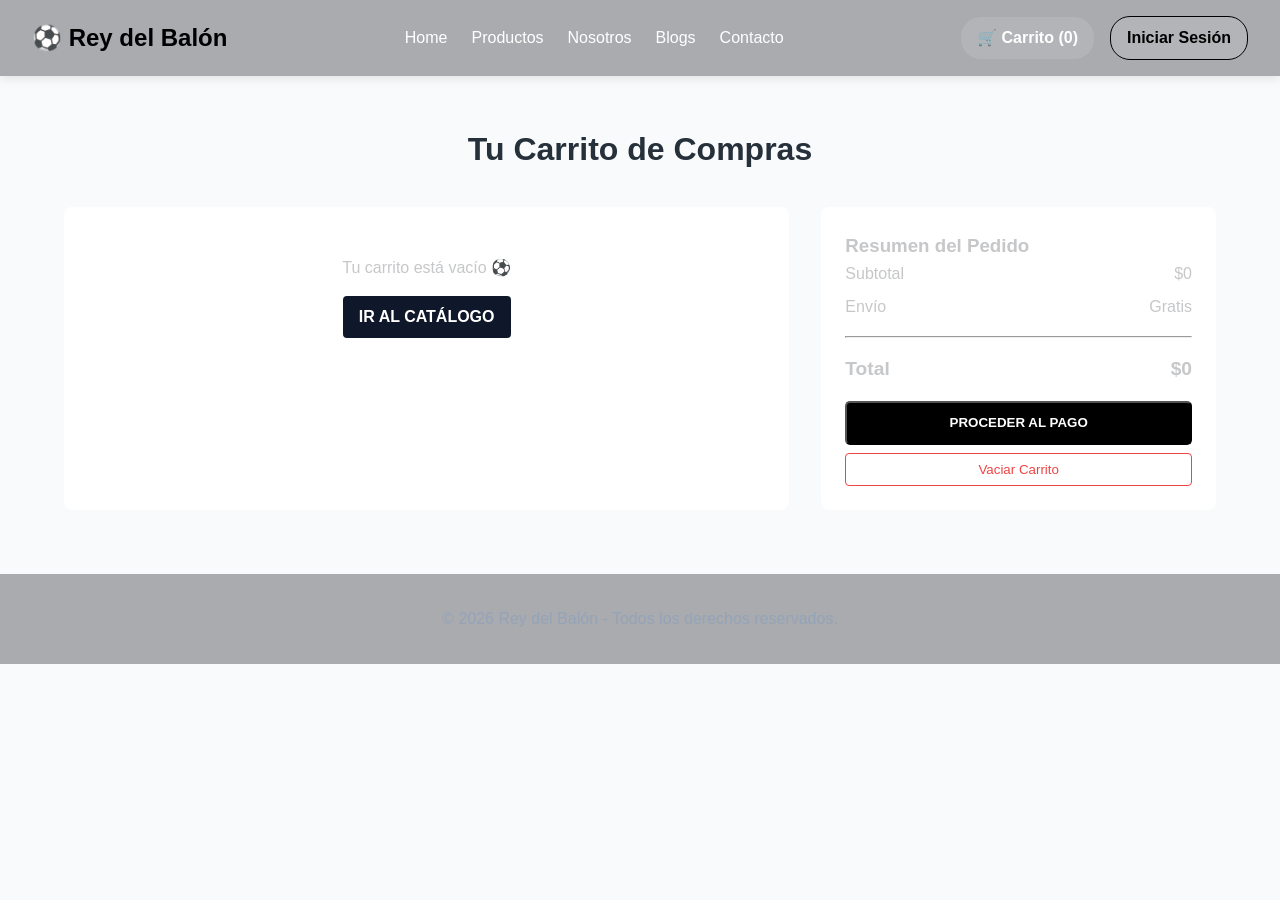
<file: carrito.html>
<!DOCTYPE html>
<html lang="es">
<head>
    <meta charset="UTF-8">
    <meta name="viewport" content="width=device-width, initial-scale=1.0">
    <title>Rey del Balón - Carrito de Compras</title>
    <link rel="stylesheet" href="css/style.css">
</head>
<body>

    <!-- Encabezado y Navegación -->
    <header class="header">
        <div class="logo">
            <a href="index.html">⚽ <span>Rey del Balón</span></a>
        </div>
        <nav class="nav">
            <ul>
                <li><a href="index.html">Home</a></li>
                <li><a href="productos.html">Productos</a></li>
                <li><a href="nosotros.html">Nosotros</a></li>
                <li><a href="blogs.html">Blogs</a></li>
                <li><a href="contacto.html">Contacto</a></li>
            </ul>
        </nav>
        <div class="cart-status">
            <a href="carrito.html" class="active">🛒 Carrito (<span id="cart-count">0</span>)</a>
            <a href="login.html" class="btn-login">Iniciar Sesión</a>
        </div>
    </header>

    <!-- Detalle del Carrito -->
    <main class="container">
        <h2>Tu Carrito de Compras</h2>

        <div class="cart-container" style="display: flex; gap: 2rem; margin-top: 2rem;">
            <!-- Lista de productos cargados por JS -->
            <div id="contenedor-carrito" style="flex: 2; background: #fff; padding: 1rem; border-radius: 8px;"></div>

            <!-- Resumen de Compra -->
            <div class="cart-summary" style="flex: 1; background: #fff; padding: 1.5rem; border-radius: 8px; height: fit-content;">
                <h3>Resumen del Pedido</h3>
                <div style="display: flex; justify-content: space-between; margin-bottom: 0.5rem;">
                    <span>Subtotal</span>
                    <span id="subtotal-precio">$0</span>
                </div>
                <div style="display: flex; justify-content: space-between; margin-bottom: 0.5rem;">
                    <span>Envío</span>
                    <span>Gratis</span>
                </div>
                <hr style="margin: 1rem 0;">
                <div style="display: flex; justify-content: space-between; font-weight: bold; font-size: 1.2rem; margin-bottom: 1rem;">
                    <span>Total</span>
                    <span id="total-precio">$0</span>
                </div>

                <button onclick="finalizarCompra()" class="btn-primary" style="width: 100%; padding: 0.8rem; margin-bottom: 0.5rem; cursor: pointer;">Proceder al Pago</button>
                <button onclick="vaciarCarrito()" style="width: 100%; padding: 0.5rem; background: transparent; border: 1px solid #ef4444; color: #ef4444; border-radius: 4px; cursor: pointer;">Vaciar Carrito</button>
            </div>
        </div>
    </main>

    <!-- Pie de Página -->
    <footer class="footer">
        <p>&copy; 2026 Rey del Balón - Todos los derechos reservados.</p>
    </footer>

    <!-- Scripts -->
    <script src="js/productos.js"></script>
    <script src="js/carrito.js"></script>
</body>
</html>
</file>
<file: css/style.css>
/* ==========================================
   RESET Y VARIABLES GLOBALES
   ========================================== */
:root {
    --primary: #a9abaf;       /* Azul marino oscuro */
    --accent: #000000;        /* Rojo deportivo */
    --accent-hover: #be123c;
    --bg-light: #f8fafc;
    --text-main: #c6c7c9;
    --text-dark: #26303a;
    --card-bg: #ffffff;
    --border-color: #e2e8f0;
    --font-family: 'Segoe UI', Tahoma, Geneva, Verdana, sans-serif;
}

* {
    box-sizing: border-box;
    margin: 0;
    padding: 0;
}

body {
    font-family: var(--font-family);
    background-color: var(--bg-light);
    color: var(--text-main);
    line-height: 1.6;
}

a {
    text-decoration: none;
    color: inherit;
}

ul {
    list-style: none;
}

/* ==========================================
   HEADER Y NAVEGACIÓN
   ========================================== */
.header {
    background-color: var(--primary);
    color: #ffffff;
    display: flex;
    justify-content: space-between;
    align-items: center;
    padding: 1rem 2rem;
    position: sticky;
    top: 0;
    z-index: 1000;
    box-shadow: 0 2px 10px rgba(0, 0, 0, 0.1);
}

.logo a {
    font-size: 1.5rem;
    font-weight: bold;
    color: #ffffff;
}

.logo span {
    color: var(--accent);
}

.nav ul {
    display: flex;
    gap: 1.5rem;
}

.nav a {
    font-weight: 500;
    transition: color 0.2s;
}

.nav a:hover,
.nav a.active {
    color: var(--accent);
}

.cart-status {
    display: flex;
    align-items: center;
    gap: 1rem;
}

.cart-status a {
    font-weight: bold;
    background-color: rgba(255, 255, 255, 0.1);
    padding: 0.5rem 1rem;
    border-radius: 20px;
    transition: background-color 0.2s;
}

.cart-status a:hover {
    background-color: rgba(255, 255, 255, 0.2);
}

.btn-login {
    border: 1px solid var(--accent);
    color: var(--accent) !important;
}

/* ==========================================
   BANNER (HERO)
   ========================================== */
.hero {
    background: linear-gradient(rgba(15, 23, 42, 0.8), rgba(15, 23, 42, 0.8)),
                url('https://images.unsplash.com/photo-1508098682722-e99c43a406b2?auto=format&fit=crop&w=1200&q=80') center/cover no-repeat;
    color: #ffffff;
    padding: 5rem 2rem;
    text-align: center;
}

.hero-content {
    max-width: 800px;
    margin: 0 auto;
}

.hero h1 {
    font-size: 2.5rem;
    margin-bottom: 1rem;
    text-transform: uppercase;
}

.hero p {
    font-size: 1.2rem;
    margin-bottom: 2rem;
    color: #cbd5e1;
}

.btn-primary {
    display: inline-block;
    background-color: var(--accent);
    color: #ffffff;
    padding: 0.8rem 2rem;
    border-radius: 5px;
    font-weight: bold;
    text-transform: uppercase;
    transition: background-color 0.2s;
}

.btn-primary:hover {
    background-color: var(--accent-hover);
}

/* ==========================================
   GRILLA DE PRODUCTOS
   ========================================== */
.container {
    max-width: 1200px;
    margin: 3rem auto;
    padding: 0 1.5rem;
}

.container h2 {
    font-size: 2rem;
    color: var(--text-dark);
    margin-bottom: 2rem;
    text-align: center;
}

.product-grid {
    display: grid;
    grid-template-columns: repeat(auto-fill, minmax(250px, 1fr));
    gap: 2rem;
}

.product-card {
    background-color: var(--card-bg);
    border: 1px solid var(--border-color);
    border-radius: 10px;
    padding: 1.2rem;
    display: flex;
    flex-direction: column;
    justify-content: space-between;
    text-align: center;
    box-shadow: 0 4px 6px -1px rgba(0, 0, 0, 0.05);
    transition: transform 0.2s, box-shadow 0.2s;
}

.product-card:hover {
    transform: translateY(-5px);
    box-shadow: 0 10px 15px -3px rgba(0, 0, 0, 0.1);
}

.product-img {
    width: 100%;
    height: 200px;
    object-fit: cover;
    border-radius: 6px;
    margin-bottom: 1rem;
}

.product-card h3 {
    font-size: 1.1rem;
    color: var(--text-dark);
    margin-bottom: 0.5rem;
}

.product-card .category {
    font-size: 0.85rem;
    color: #64748b;
    text-transform: uppercase;
    margin-bottom: 0.5rem;
}

.product-card .price {
    font-size: 1.3rem;
    font-weight: bold;
    color: var(--accent);
    margin-bottom: 1rem;
}

.btn-add {
    background-color: var(--primary);
    color: #ffffff;
    border: none;
    padding: 0.7rem 1rem;
    border-radius: 5px;
    font-weight: bold;
    cursor: pointer;
    width: 100%;
    transition: background-color 0.2s;
}

.btn-add:hover {
    background-color: #1e293b;
}

/* ==========================================
   FOOTER
   ========================================== */
.footer {
    background-color: var(--primary);
    color: #94a3b8;
    text-align: center;
    padding: 2rem;
    margin-top: 4rem;
}

/* ==========================================
   RESPONSIVO
   ========================================== */
@media (max-width: 768px) {
    .header {
        flex-direction: column;
        gap: 1rem;
    }

    .nav ul {
        gap: 1rem;
        font-size: 0.9rem;
    }

    .hero h1 {
        font-size: 1.8rem;
    }
}
</file>
